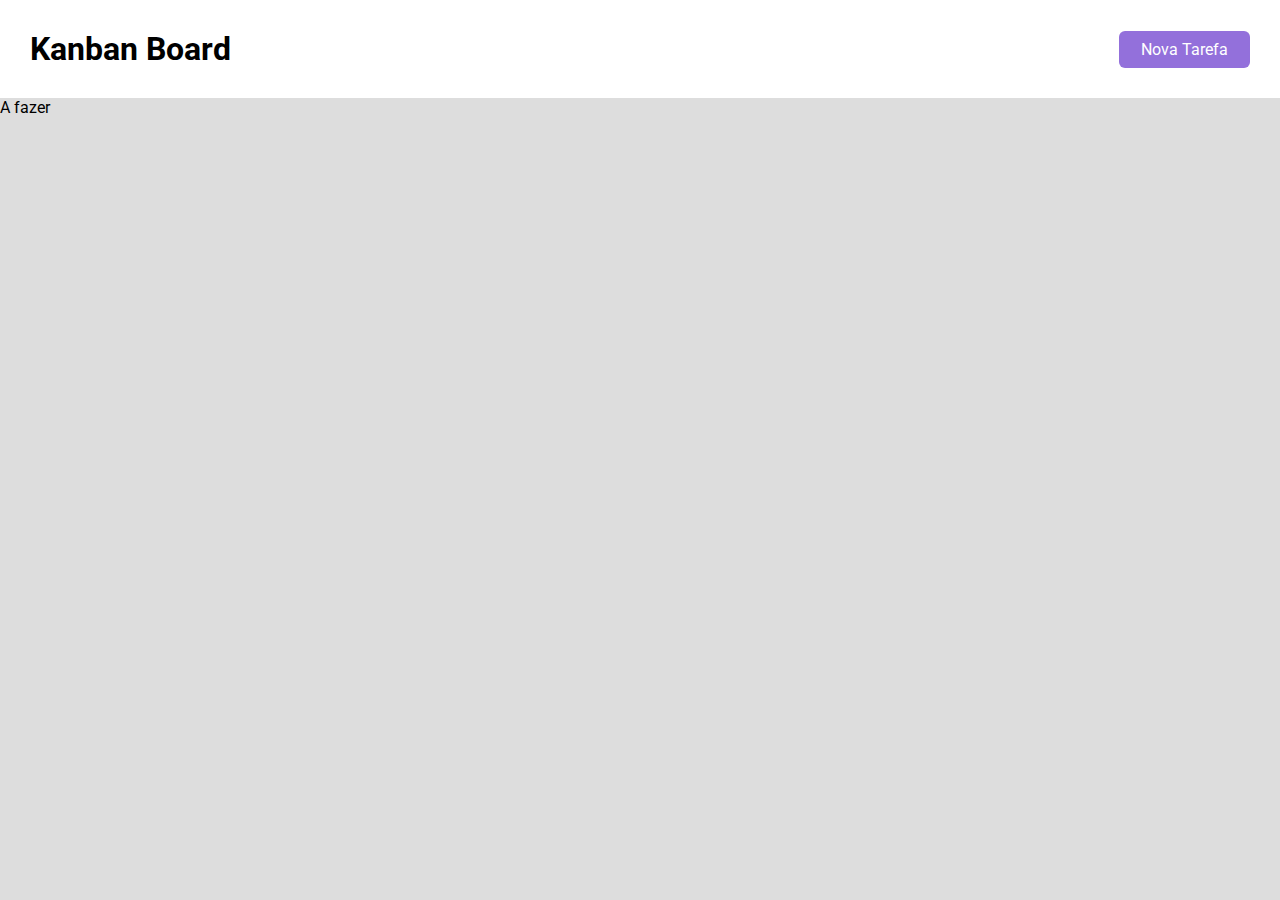
<file: index.html>
<!DOCTYPE html>
<html lang="en">
  <head>
    <meta charset="UTF-8" />
    <meta name="viewport" content="width=device-width, initial-scale=1.0" />
    <title>Kanban Board</title>

    <link rel="preconnect" href="https://fonts.googleapis.com" />
    <link rel="preconnect" href="https://fonts.gstatic.com" crossorigin />
    <link
      href="https://fonts.googleapis.com/css2?family=Roboto:wght@400;700&display=swap"
      rel="stylesheet"
    />
    <link rel="stylesheet" href="style.css" />
  </head>
  <body>
    <div class="header">
      <h1>Kanban Board</h1>
      <button id="openModalBtn">Nova Tarefa</button>
    </div>

    <div class="container">
      <div class="colum">
        <div class="head">
          <span>A fazer</span>
        </div>

        <div class="body"></div>
      </div>
    </div>
  </body>
</html>
</file>
<file: style.css>
*{
  margin: 0;
  padding: 0;
  font-family: 'Roboto', sans-serif;
  outline: none; 
  box-sizing: border-box;   
}

body {
  background-color: #ddd;
}

.header {
  width: 100%;
  display: flex;
  justify-content: space-between;
  align-items: center;
  background-color: #fff;
  padding: 30px;
}

#openModalBtn {
    border: none;
    background-color: mediumpurple;
    color: #fff;
    font-size: 16px;
    padding: 9px 22px;
    border-radius: 6px;
    cursor: pointer;
}
</file>
